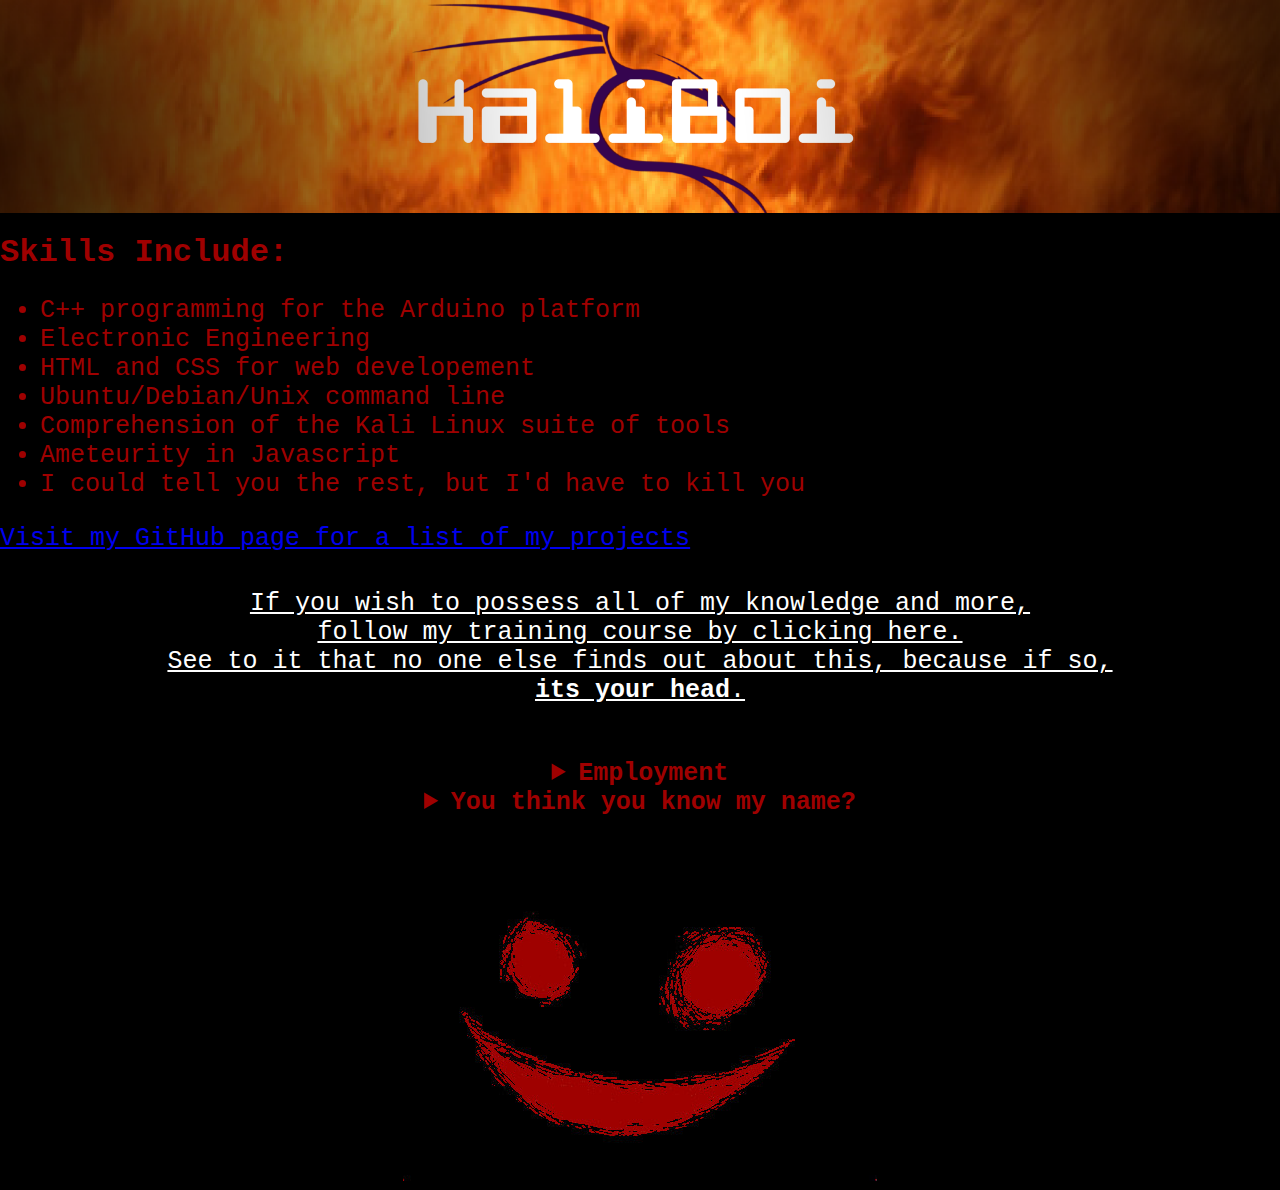
<file: kaliboi.html>
<html>
    <head>
        <title>KaliBoi</title>
        <link rel="shortcut icon" type="image/png" href="https://external-content.duckduckgo.com/iu/?u=https%3A%2F%2Fthaipoliticalprisoners.files.wordpress.com%2F2013%2F05%2Fguy_fawkes_mask.jpg&f=1&nofb=1"/>
    </head>
    <style>
        body {
        background-color: black;
        color: 9f0000;
        font-family: 'Ubuntu Mono', monospace;
        margin: 0;
        }
        #kaliboi {
        font-size: 125; 
        padding-left: 5;
        }
        #customh {
        font-size: 25;
        }
        .customh {
        font-size: 25;
        }
        @import url('https://fonts.googleapis.com/css2?family=Ubuntu+Mono&display=swap');
    </style>
    <body>
        <script type="text/jacvascript">
            var i = Math.floor((Math.random() * 10) + 1);
            if (i === 5){
             alert('IF YOU ARE READING THIS: TURN AROUND BEFORE IT IS TOO LATE. DO NOT PROCEED.');
            } else{
            alert('Welcome, comrade. I will prompt your visitation of my page with a disclaimer: I am anonymous. You do not know who I am, nor will you.');
            }
        </script>
        <!-- <h1 align="middle" id="kaliboi"><b>KaliBoi</b></h1> -->
        <img src="KaliBoi_Banner.png" width="100%">
        <h1 align="left">Skills Include:</h1>
        <ul id="customh">
            <li>C++ programming for the Arduino platform</li>
            <li>Electronic Engineering</li>
            <li>HTML and CSS for web developement</li>
            <li>Ubuntu/Debian/Unix command line</li>
            <li>Comprehension of the Kali Linux suite of tools</li>
            <li>Ameteurity in Javascript</li>
            <li>I could tell you the rest, but I'd have to kill you</li>
        </ul>
        <a href="https://github.com/programming-biscuit" id="customh">Visit my GitHub page for a list of my projects</a>
        <br>
        <br>
        <br>
        <div align="middle">
            <a align="middle" id="customh" href="https://www.youtube.com/watch?v=dQw4w9WgXcQ" style="color:ffffff;">If you wish to possess all of my knowledge and more, <br>follow my training course by clicking here.  <br>See to it that no one else finds out about this, because if so, <br><b>its your head</b>.</a>
        </div>
        <br>
        <br>
        <br>
        <div align="middle">
            <details>
                <summary id="customh"><b>Employment</b></summary>
                <p>If you are interested in hiring me for any sort of purpose, contact me on Discord with your business inquiries; <br>my tag is KaliBoi#1483.</p>
            </details>
        </div>
        <div align="middle" id="customh">
            <details>
                <summary><b>You think you know my name?</b></summary>
                <p>Click the button to submit, the enter key will not work.</p>
                <form>
                    <label for="pswd">Type your guess in the box: </label>
                    <input type="password" id="pswd">
                    <input type="button" value="Submit" onclick="checkPswd();" />
                </form>
            <details style="font-size:12">
                <summary>Need help becuase you are bad at this?</summary>
                <p>If you are struggling, you are a pansy(but that is besides the point). My name can be found within this website, and the first step is on this page.</p>
            </details>
        </details>
        </div>
        <script type="text/javascript">
            function checkPswd() {
              var confirmPassword = "if you are reading this, go to jediunion.ga/confidential.html";
             var password = document.getElementById("pswd").value;
             if (password == confirmPassword) {
                  document.location="confidential.html";
             }
             else{
                  alert("Keep trying.");
             }
            }
        </script>
        <br>
        <br>
        <br>
        <div align="middle">
            <img src="creepysmile.jpg">
        </div>
    </body>
</html>
</file>
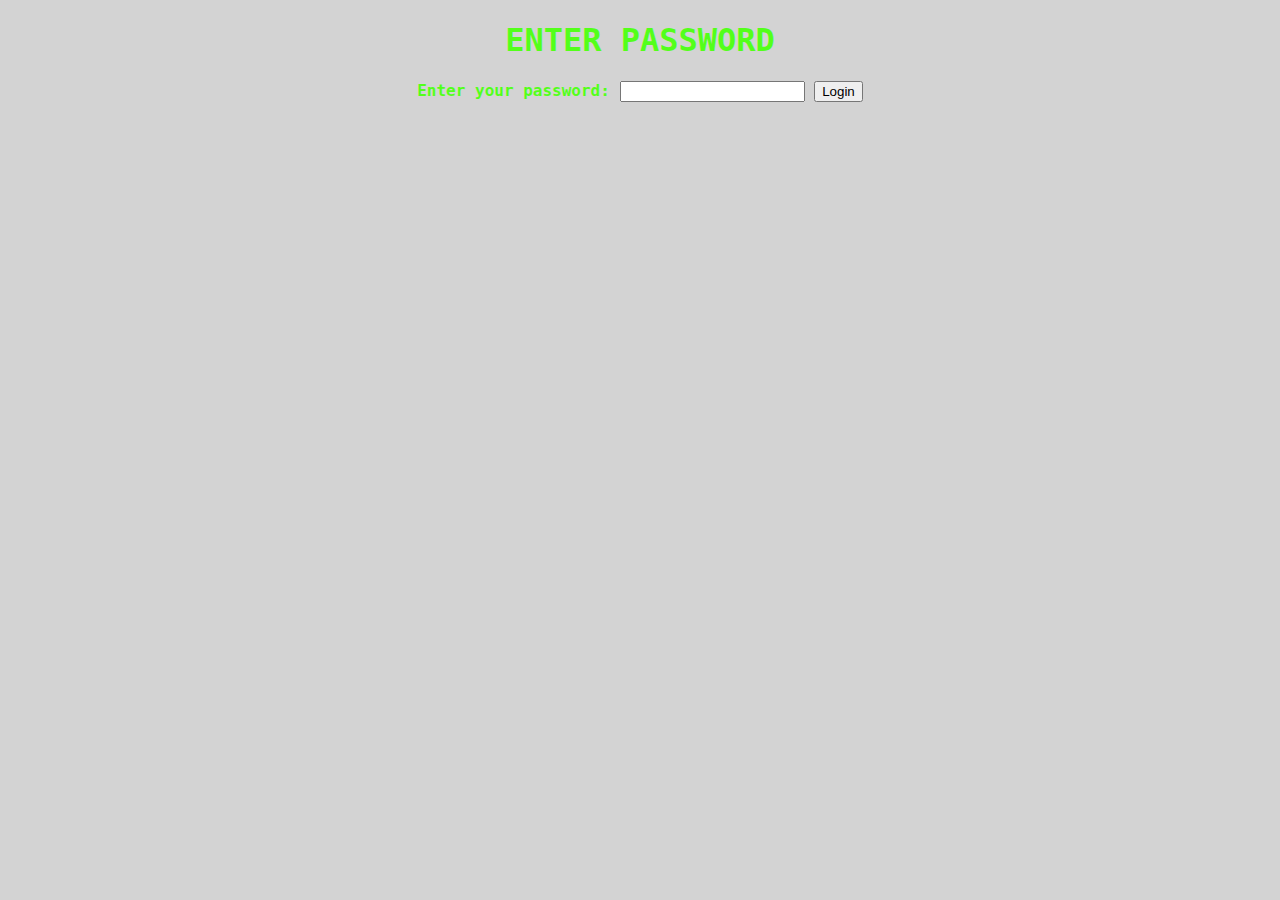
<file: login.html>
<!DOCTYPE html>
<html>
<head>
<title>Login page</title>
</head>
<body>

  <style>
  body {
    background-color: lightgrey;
    color: #53ff1a;
    font-family: 'Courier Prime', monospace;
    background-image: url('https://78.media.tumblr.com/0242bb411e069ff80484811b3638cac2/tumblr_n8ckieC9Ee1qk1eufo1_400.gif');
    background-repeat: no-repeat;
    background-attachment: fixed;
    background-size: cover;

  }

  @import url('https://fonts.googleapis.com/css2?family=Courier+Prime&display=swap');

  </style>
<div align="middle">
  <h1><b>ENTER PASSWORD<b></h1>

<form>
<label for="pswd">Enter your password: </label>
<input type="password" id="pswd">
<input type="button" value="Login" onclick="checkPswd();" />
</form>
  </div>
<!--Function to check password the already set password is admin-->
<script src="javascript.js"></script>

</body>
</html>
</file>
